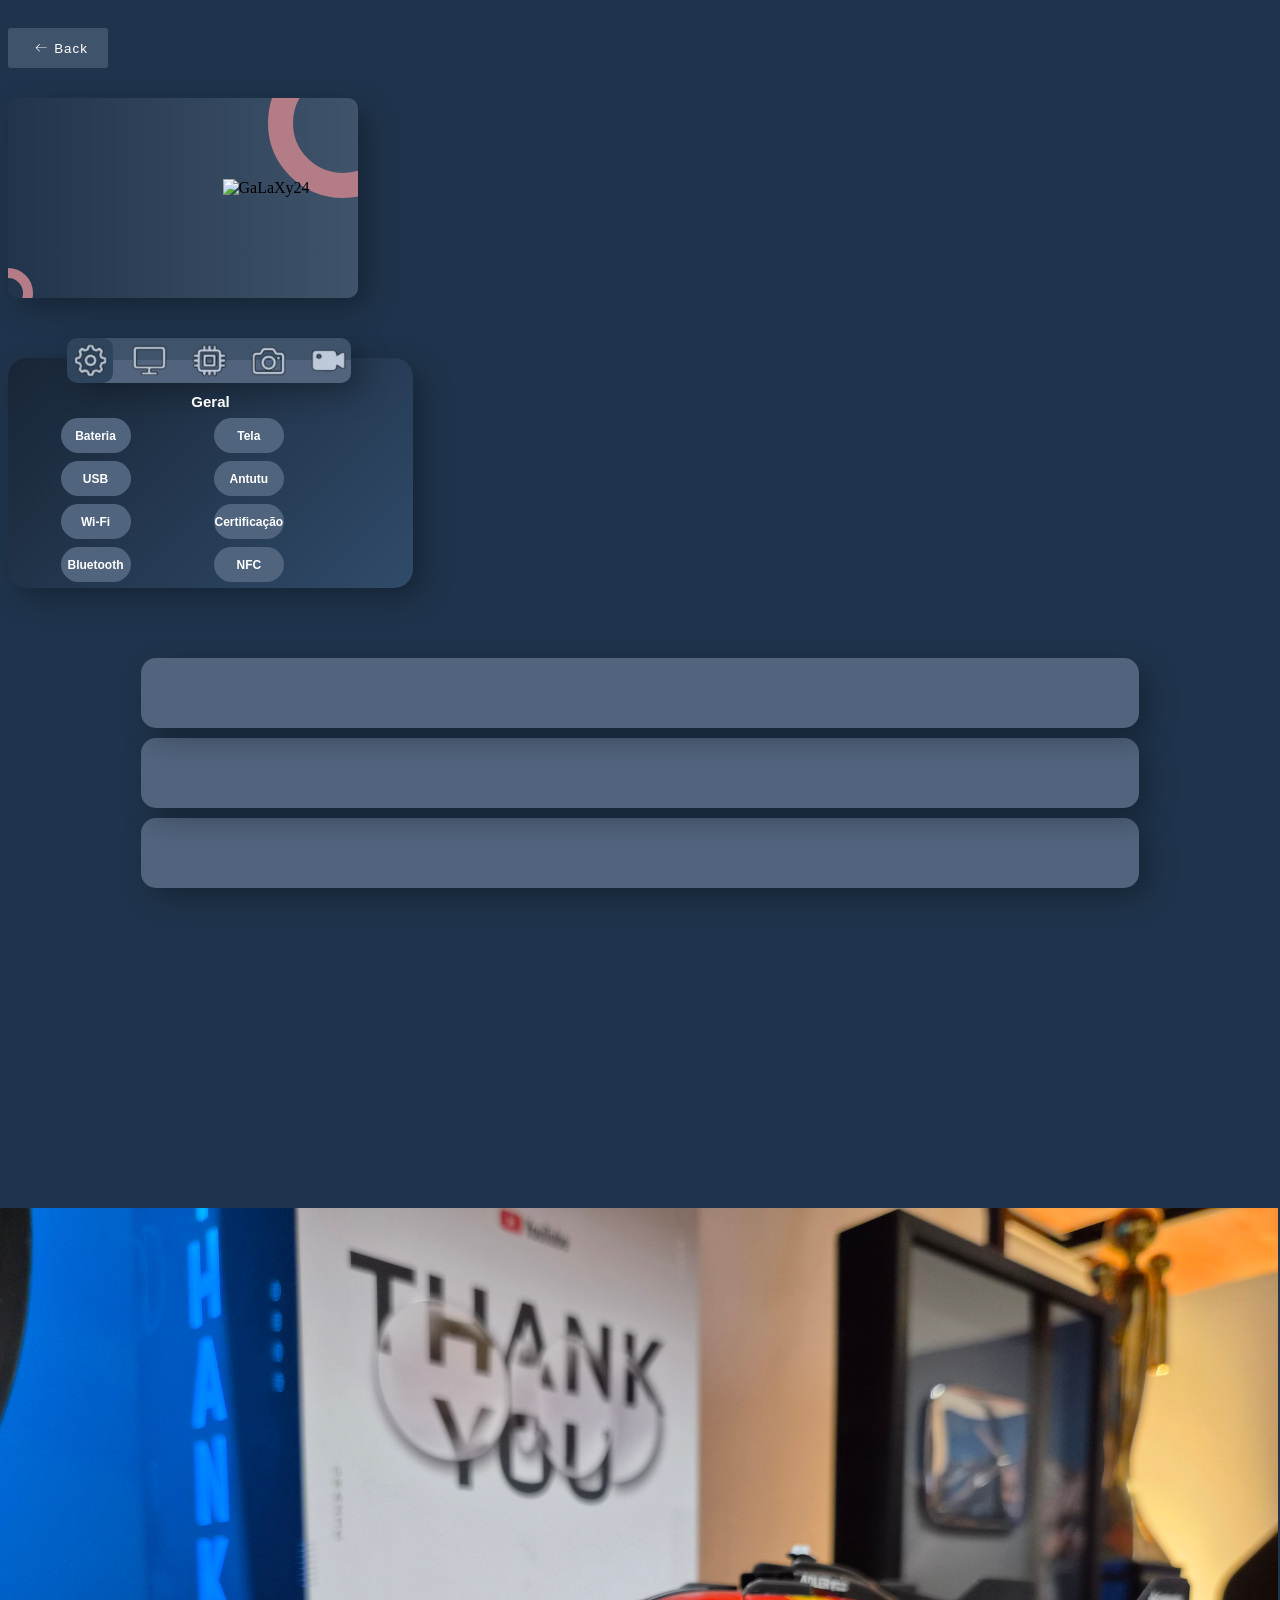
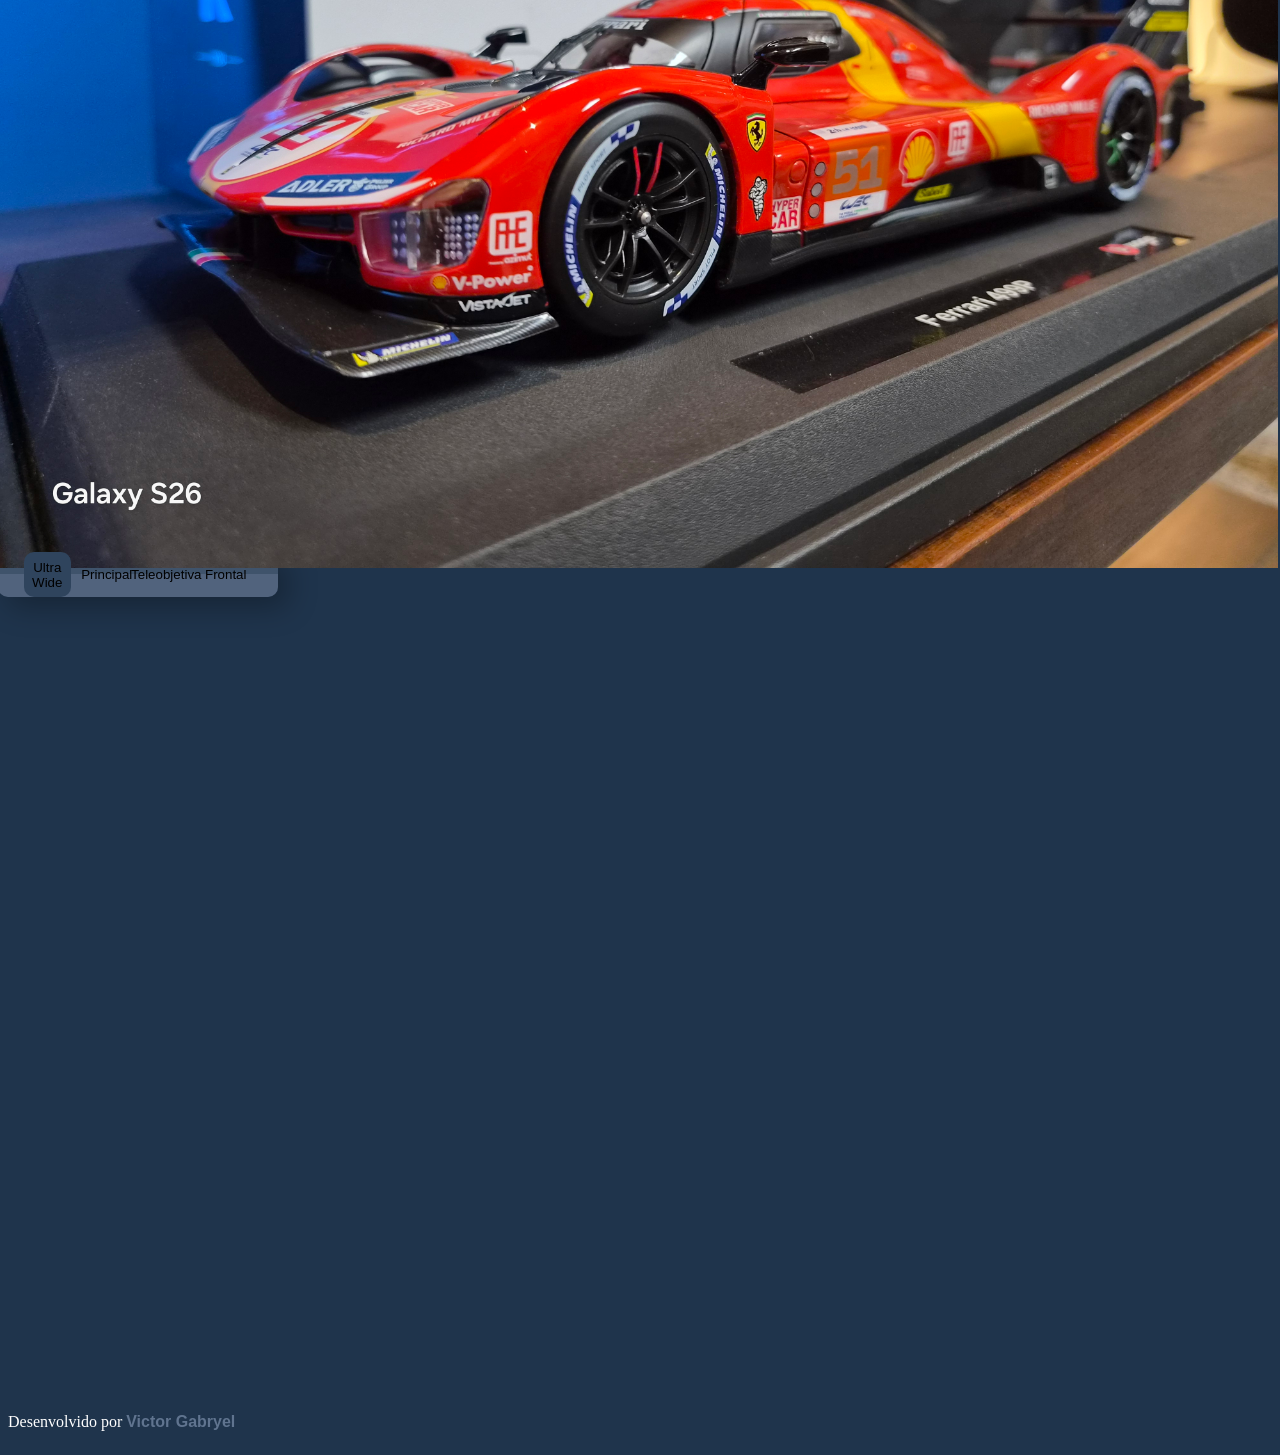
<file: index.html>
<!DOCTYPE html>
<html lang="pt-BR">
<head>
    <meta charset="UTF-8">
    <meta name="viewport" content="width=device-width, initial-scale=1.0">
    <meta name="keywords" content="fichas técnicas, especificações, s24, galaxy s24, samsung s24">
    <title>Galaxy S24</title>
    <link rel="stylesheet" href="style.css">
    <link rel="stylesheet" href="@media.css">
    <link rel="stylesheet" href="variables.css">
</head>
<body>
    <div class="all-design">
        <button class="voltar-button">
        <svg height="16" width="16" fill="white" xmlns="http://www.w3.org/2000/svg" version="1.1" viewBox="0 0 1024 1024"><path d="M874.690416 495.52477c0 11.2973-9.168824 20.466124-20.466124 20.466124l-604.773963 0 188.083679 188.083679c7.992021 7.992021 7.992021 20.947078 0 28.939099-4.001127 3.990894-9.240455 5.996574-14.46955 5.996574-5.239328 0-10.478655-1.995447-14.479783-5.996574l-223.00912-223.00912c-3.837398-3.837398-5.996574-9.046027-5.996574-14.46955 0-5.433756 2.159176-10.632151 5.996574-14.46955l223.019353-223.029586c7.992021-7.992021 20.957311-7.992021 28.949332 0 7.992021 8.002254 7.992021 20.957311 0 28.949332l-188.073446 188.073446 604.753497 0C865.521592 475.058646 874.690416 484.217237 874.690416 495.52477z"></path></svg>
        <span>Back</span>
        </button>
        <div class="queue1">
            <div class="box">
                <div>
                    <img id="img" alt="GaLaXy24">
                    <div><button onclick="mudarCor(0)"></button>
                    <button onclick="mudarCor(1)"></button>
                    <button onclick="mudarCor(2)"></button>
                    <button onclick="mudarCor(3)"></button>
                </div>
                </div>
                <div class="content">
                    <h1 id="mark" style="font-size: 18px;color: #fff;"></h1>
                    <div class="title"><h1 id="name"><h1 id="generation" style="margin-left: 5px; color: var(--color);"></h1></h1></div>
                    
                    <h1 id="premium" id="color" style="font-size: 18px; color: var(--color);"></h1>
                    <div class="about">
                        <p id="about"></p>
                    </div>
                </div>
            </div>
            <div class="box1">
                <div class="hub">
                    <button class="back-button" onclick="alternar(this)" id="back-button-general" style="background-color: #2f445d;"><img src="img/icons/icone_1.png"></button>
                    <button class="back-button" onclick="alternar(this)" id="back-button-screen"><img src="img/icons/icone_2.png"></button>
                    <button class="back-button" onclick="alternar(this)" id="back-button-hardware"><img src="img/icons/icone_3.png"></button>
                    <button class="back-button" onclick="alternar(this)" id="back-button-camera"><img src="img/icons/icone_4.png"></button>
                    <button class="back-button" onclick="alternar(this)" id="back-button-record"><img src="img/icons/icone_5.png"></button>
                </div>
                <h1 class="title">Geral</h1>
                <div class="about" id="about1">
                    <div class="categories">
                        <h1>Bateria</h1>
                        <h1>USB</h1>
                        <h1>Wi-Fi</h1>
                        <h1>Bluetooth</h1>
                    </div>
                    <div class="text">
                        <h1 id="battery"></h1>
                        <h1 style="margin-top: 20px;" id="usb"></h1>
                        <h1 style="margin-top: 20px;" id="wifi"></h1>
                        <h1 style="margin-top: 20px;" id="bluetooth"></h1>
                    </div>
                    <div class="bar"></div>
                    <div class="categories">
                        <h1>Tela</h1>
                        <h1>Antutu</h1>
                        <h1>Certificação</h1>
                        <h1>NFC</h1>
                    </div>
                    <div class="text">
                        <h1 style="margin-top: 0px;" id="screen"></h1>
                        <h1 style="margin-top: 13px;" id="antutu"></h1>
                        <h1 style="margin-top: 20px;" id="certification"></h1>
                        <h1 style="margin-top: 20px;" id="nfc"></h1>
                    </div>
                </div>

                <div class="about2" id="about2" style="display: none; margin-top: -20px;">
                    <div class="teste">
                        <h1 class="categories">Tipo da Tela</h1>
                        <div><h1 id="screentype"></h1></div>
                    </div>
                    <div class="teste">
                        <h1 class="categories">Resolução</h1>
                        <div><h1 id="resolution"></h1></div>
                    </div>
                    <div class="teste">
                        <h1 class="categories">Tx. de Atualiz.</h1>
                        <div><h1 id="refreshrate"></h1></div>
                    </div>
                    <div class="teste">
                        <h1 class="categories">Polegadas</h1>
                        <div><h1 id="inches"></h1></div>
                    </div>
                </div>

                <div class="about2" id="about3" style="display: none; margin-top: -20px;">
                    <div class="teste">
                        <h1 class="categories">GPU</h1>
                        <div><h1 id="processor"></h1></div>
                    </div>
                    <div class="teste">
                        <h1 class="categories">GPU</h1>
                        <div><h1 id="gpu"></h1></div>
                    </div>
                    <div class="teste">
                        <h1 class="categories">Armaz. Max</h1>
                        <div><h1 id="rom"></h1></div>
                    </div>
                    <div class="teste">
                        <h1 class="categories">RAM Max</h1>
                        <div><h1 id="ram"></h1></div>
                    </div>
                </div>

                <div class="about2" id="about4" style="display: none; margin-top: -20px;">
                    <div class="teste">
                        <h1 class="categories">Principal</h1>
                        <div><h1 id="cam_main"></h1></div>
                    </div>
                    <div class="teste">
                        <h1 class="categories">Ultra Wide</h1>
                        <div><h1 id="ultrawide_cam"></h1></div>
                    </div>
                    <div class="teste">
                        <h1 class="categories">Zoom Óptico</h1>
                        <div><h1 id="opticalzoom_cam"></h1></div>
                    </div>
                    <div class="teste">
                        <h1 class="categories">Frontal</h1>
                        <div><h1 id="cam_front"></h1></div>
                    </div>
                </div>

                <div class="about2" id="about5" style="display: none; margin-top: -20px;">
                    <div class="teste">
                        <h1 class="categories">Principal</h1>
                        <div><h1 id="record_main"></h1></div>
                    </div>
                    <div class="teste">
                        <h1 class="categories">Frontal</h1>
                        <div><h1 id="record_front"></h1></div>
                    </div>
                    <div class="teste">
                        <h1 class="categories">Zoom</h1>
                        <div><h1 id="zoom_record"></h1></div>
                    </div>
                </div>

            </div>
        </div>
        <div class="queue2">
            <div class="box">
                <div style="background-color: #40546e; width: 250px; height: 250px;border-radius: 19px;">
                    <h1 class="title">Tela</h1>
                    <div class="about">
                        <div class="categories">
                            <h1>Tipo da Tela</h1>
                            <h1 style="margin-top: 16px;">Resolução</h1>
                            <h1 style="margin-top: 16px;">Tx. de Atualiz.</h1>
                            <h1 style="margin-top: 16px;">Polegadas</h1>
                        </div>
                        <div class="text" style="margin-left: 10px;">
                            <h1 style="margin-top: -3px;" id="screentype"></h1>
                            <h1 style="margin-top: 15px;" id="resolution"></h1>
                            <h1 style="margin-top: 25px;" id="refreshrate"></h1>
                            <h1 style="margin-top: 25px;" id="inches"></h1>
                        </div>
                    </div>
                </div>
                <div style="background-color: #2f445d; width: 250px; height: 250px;border-radius: 19px;">
                    <h1 class="title">Hardware</h1>
                    <div class="about">
                        <div class="categories">
                            <h1>Processador</h1>
                            <h1 style="margin-top: -5px;">GPU</h1>
                            <h1 style="margin-top: -5px;">CPU</h1>
                            <h1 style="margin-top: -5px;">Armaz. Max</h1>
                            <h1 style="margin-top: -5px;">RAM Max</h1>
                        </div>
                        <div class="text" style="margin-left: 10px;">
                            <h1 style="margin-top: 5px;" id="processor"></h1>
                            <h1 style="margin-top: 15px;" id="gpu"></h1>
                            <h1 style="margin-top: 10px;" id="cpu"></h1>
                            <h1 style="margin-top: 13px;" id="rom"></h1>
                            <h1 style="margin-top: 10px;" id="ram"></h1>
                        </div>
                    </div>
                </div>
            </div>
            <div class="box" style="margin-top: 10px;">
                <div style="background-color: #40546e; width: 250px; height: 250px;border-radius: 19px;">
                    <h1 class="title">Câmeras</h1>
                    <div class="about">
                        <div class="categories">
                            <h1>Principal</h1>
                            <h1 style="margin-top: 16px;">Ultra Wide</h1>
                            <h1 style="margin-top: 16px;">Zoom Óptico</h1>
                            <h1 style="margin-top: 16px;">Frontal</h1>
                        </div>
                        <div class="text" style="margin-left: 10px;">
                            <h1 style="margin-top: 5px;" id="cam_main"></h1>
                            <h1 style="margin-top: 25px;" id="ultrawide_cam"></h1>
                            <h1 style="margin-top: 24px;" id="opticalzoom_cam"></h1>
                            <h1 style="margin-top: 24px;" id="cam_front"></h1>
                        </div>
                    </div>
                </div>
                <div style="background-color: #2f445d; width: 250px; height: 250px;border-radius: 19px;">
                    <h1 class="title">Gravação</h1>
                    <div class="about">
                        <div class="categories">
                            <h1>Principal</h1>
                            <h1 style="margin-top: 30px;">Frontal</h1>
                            <h1 style="margin-top: 30px;">Zoom</h1>
                        </div>
                        <div class="text" style="margin-left: 10px;">
                            <h1 style="margin-top: 6px;" id="record_main"></h1>
                            <h1 style="margin-top: 37px;" id="zoom_record"></h1>
                            <h1 style="margin-top: 38px;" id="record_front"></h1>
                        </div>
                    </div>
                </div>
            </div>
        </div>
        <div class="box-cam">
            <img id="cam-phone-img">
            <div class="div-box">
                <img id="cam--4">
                <div>
                    <h1 id="text1-cam--4" style="font-size: 20px;"></h1>
                    <h1 id="text2-cam--4" styles="margin-top: -10px"></h1>
                </div>
            </div>
            <div class="div-box">
                <img id="cam--3">
                <div>
                    <h1 id="text1-cam--3" style="font-size: 20px;"></h1>
                    <h1 id="text2-cam--3" styles="margin-top: -10px"></h1>
                </div>
            </div>
            <div class="div-box">
                <img id="cam--2">
                <div>
                    <h1 id="text1-cam--2" style="font-size: 20px;"></h1>
                    <h1 id="text2-cam--2" styles="margin-top: -10px"></h1>
                </div>
            </div>
            <div class="div-box">
                <img id="cam--1">
                <div>
                    <h1 id="text1-cam--1" style="font-size: 20px;"></h1>
                    <h1 id="text2-cam--1" styles="margin-top: -10px"></h1>
                </div>
            </div>
        </div>
    </div>
    <div class="photos">
        <img src="img/photos/18promax/Principal.jpg">
        <div class="hub">
            <button class="back-button" onclick="alternar(this)" id="back-button-general" style="background-color: #2f445d;">Ultra Wide</button>
            <button class="back-button" onclick="alternar(this)" id="back-button-screen">Principal</button>
            <button class="back-button" onclick="alternar(this)" id="back-button-hardware">Teleobjetiva</button>
            <button class="back-button" onclick="alternar(this)" id="back-button-camera">Frontal</button>
        </div>
    </div>
    <footer class="credit" style="margin-top: 800px;">
        <p>Desenvolvido por <a href="https://github.com/VictorGabryelM" target="_blank">Victor Gabryel</a></p>
    </footer>
    </body>
    <script src="scripts.js"></script>
</html>
</file>
<file: style.css>
body {
    background-color: #1f344c;
    display: flex;
    flex-direction: column;
}

.all-design {
    display: flex;
    flex-direction: row;
    justify-content: center;
}

.queue1 .box {
    display: flex;
    flex-direction: row;
    margin-top: 30px;
}

.queue1 .box img {
    width: 200px;
    transition: transform 0.3s, box-shadow 0.3s, border 0.3s;
}
  
.queue1 .box img:hover {
    transform: scale(1.2);
    box-shadow: 5px 5px 15px rgba(0, 0, 0, 0.3);
}

.content .title {
    color: white;
    font-weight: 700;
    font-size: 25px;
}

.content .about {
    width: 305px;
    height: 200px;
    color: #bdbed6;
    background-color: #2f445d;
    padding: 5px 8px;
    border-radius: 19px;
    font-size: 12px;
    transition: box-shadow 0.3s;

}
 
.content .about:hover {
    box-shadow: 10px 10px 30px rgba(0, 0, 0, 0.5);
}

.queue1 .box .content {
   font-family: var(--font-dm-sans);
}
.box1 {
    margin-top: 20px;
    background-color: #40546e;
    width: 540px;
    height: 230px;
    border-radius: 19px;
    transition: box-shadow 0.3s;
}

.box1:hover {
    box-shadow: 10px 10px 30px rgba(0, 0, 0, 0.5);
}

.box1 .title {
    color: white;
    font-family: var(--font-dm-sans);
    display: flex;
    justify-content: center;
    font-size: 25px;
}

.box1 .about {
    display: flex;
    justify-content: space-between;
    padding: 20px;
    margin-top: -40px;
}
.hub {
    display: none;
}

.queue1 .categories h1 {
    background-color: #50647e;
    width: 100px;
    height: 25px;
    padding: 5px 10px;
    color: white;
    font-family: var(--font-dm-sans);
    font-size: 18px;
    border-radius: 19px;
    display: flex;
    align-items: center;
    justify-content: center;
}


.text h1 {
    color: white;
    font-family: var(--font-dm-sans);
    font-size: 15px;
    font-weight: 300;
    padding-top: 10px;
    width: 100px;
}

.bar {
    background-color: #50647e;
    width: 1px;
    height: 204.5px;
}

.queue2 .box {
    display: flex;
    background-color: #40546e;
    color: white;
    width: 500px;
    height: 250px;
    font-family: var(--font-dm-sans);
    border-radius: 19px;
    margin-left: 30px;
    margin-top: 28px;
    transition: box-shadow 0.3s;
}

.queue2 .box:hover {
    box-shadow: 10px 10px 30px rgba(0, 0, 0, 0.5);
}

.queue2 .box .title {
    text-align: center;
    margin-top: 0px;
    font-size: 25px;
}
.queue2 .box .about {
    display: flex;
    flex-direction: row;
    margin-left: 10px;
    margin-top: -10px;
}

.queue2 .categories h1 {
    background-color: #50647e;
    width: 87px;
    height: 25px;
    padding: 5px 10px;
    color: white;
    font-family: var(--font-dm-sans);
    font-size: 13px;
    border-radius: 19px;
    display: flex;
    align-items: center;
    justify-content: center;
    
}

.credit p {
    color: white;
}

.credit a {
    color: #60748f;
    text-decoration: none;
    font-weight: bold;
    font-family: var(--font-dm-sans);
}

.credit a:hover {
    text-decoration: underline;
}

.back-button {
    background: none;
}

.back-button.ativo {
    background-color: #2f445d;
}

.box-cam {
    display: none;
}

/* From Uiverse.io by Jedi-hongbin */ 
.voltar-button {
 display: flex;
 margin-top: 20px;
 height: 3em;
 width: 100px;
 align-items: center;
 justify-content: center;
 background-color: #eeeeee4b;
 border-radius: 3px;
 letter-spacing: 1px;
 transition: all 0.2s linear;
 cursor: pointer;
 border: none;
 background: #3f536b;
 color: #fff;
}

.voltar-button > svg {
 margin-right: 5px;
 margin-left: 5px;
 font-size: 20px;
 transition: all 0.4s ease-in;

}

.voltar-button:hover > svg {
 font-size: 1.2em;
 transform: translateX(-5px);
}

.voltar-button:hover {
 box-shadow: 9px 9px 33px #21344c, -9px -9px 33px #3f536b;
 transform: translateY(-2px);
}
</file>
<file: @media.css>
@media (max-width: 1380px) {
    .all-design {
        display: flex;
        flex-direction: column;
        justify-content: center;
    }
    .queue2 .box {
        margin-left: 17px;
    }
    .queue1 .box .content {
        margin-left: 10px;
    }
    .box1 {
        display: flex;
        width: 45vh;
        justify-items: center;
        align-items: center;
        flex-direction: column;
        background: linear-gradient(135deg, #182536, #304B6A);
background-color: #111923;
        box-shadow: 10px 10px 30px rgba(0, 0, 0, 0.3);
    }
    .box1 .about {
        display: flex;
        justify-content: space-between;
        align-content: center;
        padding: 0px;
        margin-top: -20px;
        width: 300px;
        height: 180px;
    }
    .box1 .title {
        font-size: 15px;
        margin-bottom: 20px;
    }

    .hub {
        background: linear-gradient(
            to bottom,
            #3F536B 50%,
            #51637D 50%  
        );
        box-shadow: 10px 10px 30px rgba(0, 0, 0, 0.3);
        display: flex;
        justify-content: center;
        align-items: center;
        width:280px;
        height: 45px;
        border-radius: 10px;
        margin-top: -20px;

    }
    .hub .back-button {
        display: flex;
        align-items: center;
        justify-content: center;
        width: 46.5px;
        height: 45px;
        margin: 0 8px 0 5px;
        background: none;
        border: none;
        border-radius: 10px;
    }
    .hub .back-button img {
        width: 35px;
    }
    .bar {
        display: none;
    }

    .text h1 {
        font-size: 12px;
        font-weight: 300;
        padding-top: 10px;
        width: 70px;
    }

    .queue1 .categories h1 {
    width: 50px;
    height: 25px;
    padding: 5px 10px;
    font-size: 12px;
    border-radius: 19px;
    }
    .queue1 .box img {
        display: flex;
        width: 120px;
    }
    .queue1 .box img:hover {
        transform: scale(1);
    }
    .queue1 .box {
        display: flex;
        position: relative;
        isolation: isolate;
        overflow: hidden;
        justify-content: center;
        align-items: center;
        flex-direction: row-reverse;
        width: 350px;
        height: 200px;
        background: linear-gradient(to right, #21344c, #3f536b);
        box-shadow: 10px 10px 30px rgba(0, 0, 0, 0.3);
        border-radius: 10px;
        margin-bottom: 60px;
    }
    .box::before {
        content: "";
        position: absolute;
        width: 100px;
        height: 100px;
        border: 25px solid var(--color);
        border-radius: 50%;
        left: 260px;
        top: -50px;
        z-index: -1;
        pointer-events: none;
    }    
    .box::after {
        content: "";
        position: absolute;
        width: 30px;
        height: 30px;
        border: 10px solid var(--color);
        border-radius: 50%;
        left: -25px;
        top: 170px;
        z-index: -1;
        pointer-events: none;
    } 
    .queue1{
        justify-items: center;
    }
    .queue1 .box .content{
        display: flex;
        width: 54%;
        flex-direction: column;
        align-items: flex-start;
        justify-content: center;
    }
    .content h1,
    .content p {
        margin: 0;
    }
    .content .about {
        display: flex;
        max-width: 170px;
        height: 73%;
        font-size: 58%;
        background: none;
        margin-top: 10px;
        padding: 0px;
    }
    .content .about:hover {
        box-shadow: none;
    }

    .content .title {
        display: flex;
        font-size: 10px;
        text-align: center;
    }


    .queue2 {
        display: none;
    }
    .box-cam {
        display: flex;
        align-items: center;
        justify-content: center;
        margin-top: 120px;
        flex-direction: column;
    }
    .box-cam img {
        width: 60vw;
    }
    .box-cam .div-box {
        display: flex;
        background-color: #51637D;
        box-shadow: 10px 10px 30px rgba(0, 0, 0, 0.3);
        border-radius: 15px;
        flex-direction: row;
        width: 78vw;
        height: 70px;
        margin: 30px 0px -180px 0px;
        justify-content: left;
        align-items: center;

    }
    .box-cam .div-box img {
        width: 40px;
        margin: 0px 10px 0px 10px;
    }
    .box-cam .div-box div {
        display: flex;
        flex-direction: column;
        color: #AABADB;
        font-family: Arial, Helvetica, sans-serif;
        font-size: 6px;
    }

    
    .box-cam > img,
    .box-cam .div-box {
        opacity: 0;
        transform: translateY(30px);
        transition: opacity 0.7s ease,
                    transform 0.7s ease;
    }

    .box-cam > img.visible,
    .box-cam .div-box.visible {
        opacity: 1;
        transform: translateY(0);
    }

    .box div button {
        background-color: var(--cor-selecao);
        border: 2px solid transparent;
        border-radius: 5px;
        width: 20px;
        height: 20px;
        cursor: pointer;
        transition: 0.3s ease;
    }

    .box div button.selecionado {
        border-color: white;
        box-shadow: 0 0 10px var(--cor-selecao);
        transform: scale(1.12);
    }
    .box div div {
        display: flex;
        justify-content: center;
        gap: 10px;
    }
    .box1 .about2 {
        display: flex;
        flex-direction: column;
        font-family: var(--font-dm-sans);
        color: #fff;
        font-size: 7px;
        width: 250px;
        margin-top: -20px;
        text-align: center;
    }
    .box1 .about2 .teste {
        display: flex;
        flex-direction: row;
        align-items: center;
        justify-content: space-between;
        height: 42px;
    }
    .box1 .about2 .teste .categories{
    background-color: #50647e;
    width: 70px;
    height: 25px;
    padding: 5px 10px;
    color: white;
    font-family: var(--font-dm-sans);
    font-size: 10px;
    border-radius: 19px;
    display: flex;
    align-items: center;
    justify-content: center;
    font-weight: 600;
    }
    .box1  .about2 .teste h1{
        font-weight: 300;  
    }
    .box1  .about2 .teste div {
        width: 120px;
        text-align: start;
    }
    .photos {
        margin-top: 500px;
        margin-left: -10px;
    }
    .photos img {
        width: 100vw;
    }
    .photos .hub img {
        width: 20px;
    }

}
@media (max-width: 400px) {
    .content .title {
        font-size: 4vw;
    }
    .box-cam img {
        width: 80vw;
    }
}
</file>
<file: variables.css>
:root {
    /* FONT */
    --font-dm-sans: "DM Sans", sans-serif;
    --color: #b37c86;
    /* COLORS */
}
</file>
